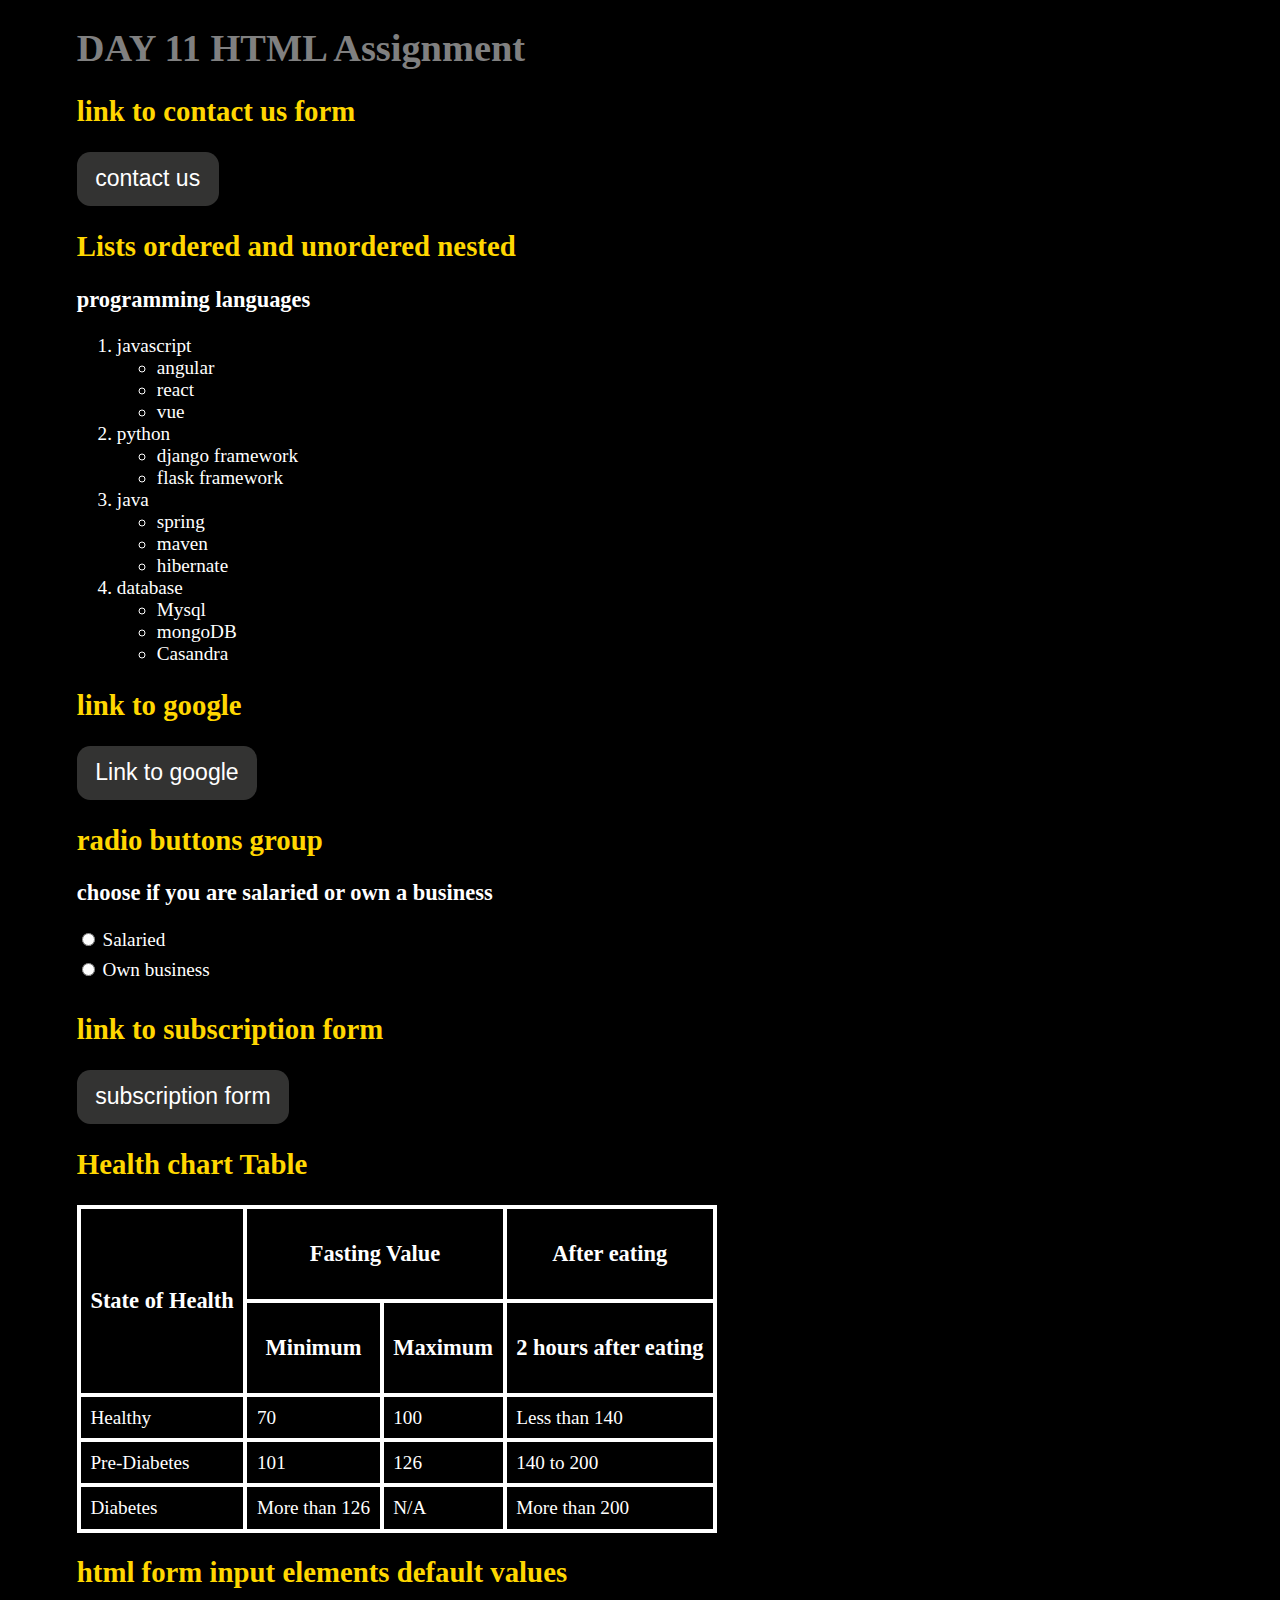
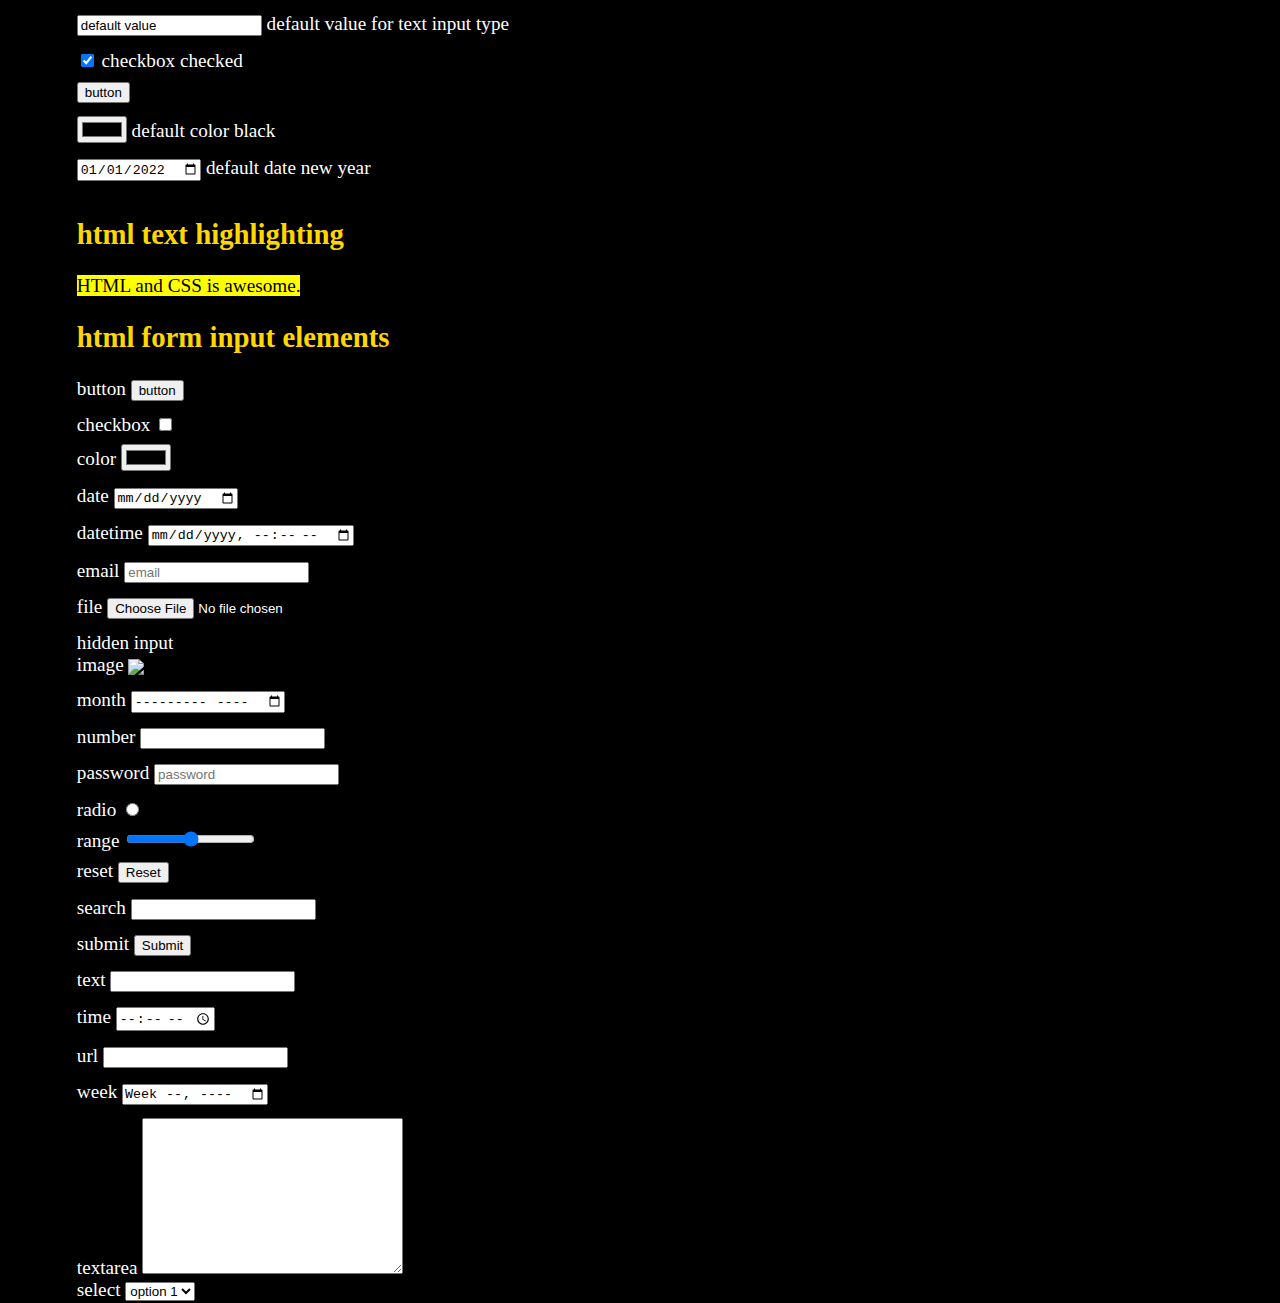
<file: index.html>
<!DOCTYPE html>
<html lang="en">
  <head>
    <meta charset="UTF-8" />
    <meta http-equiv="X-UA-Compatible" content="IE=edge" />
    <meta name="viewport" content="width=device-width, initial-scale=1.0" />
    <link rel="stylesheet" href="./styles/index.css" />
    <title>day 11</title>
  </head>
  <body>
    <h1>DAY 11 HTML Assignment</h1>
    <section>
      <h2>link to contact us form</h2>
      <button class="contactUsButton">
        <a href="./pages/contactUs.html" target="_blank">contact us</a>
      </button>
    </section>
    <section>
      <h2>Lists ordered and unordered nested</h2>
      <h3>programming languages</h3>
      <ol>
        <li>
          javascript
          <ul>
            <li>angular</li>
            <li>react</li>
            <li>vue</li>
          </ul>
        </li>
        <li>
          python
          <ul>
            <li>django framework</li>
            <li>flask framework</li>
          </ul>
        </li>
        <li>
          java
          <ul>
            <li>spring</li>
            <li>maven</li>
            <li>hibernate</li>
          </ul>
        </li>
        <li>
          database
          <ul>
            <li>Mysql</li>
            <li>mongoDB</li>
            <li>Casandra</li>
          </ul>
        </li>
      </ol>
    </section>
    <section>
      <h2>link to google</h2>
      <button class="linkToGoogle">
        <a href="https://www.google.com" target="_blank">Link to google</a>
      </button>
    </section>
    <section>
      <h2>radio buttons group</h2>
      <div class="radio">
        <h3>choose if you are salaried or own a business</h3>
        <div>
          <input type="radio" name="radio" id="salaried" value="salaried" />
          <label for="salaried">Salaried</label>
        </div>
        <div>
          <input type="radio" name="radio" id="own" value="own business" />
          <label for="own">Own business</label>
        </div>
      </div>
    </section>

    <section>
      <h2>link to subscription form</h2>
      <button class="subscription">
        <a href="./pages/subscription.html" target="_blank"
          >subscription form</a
        >
      </button>
    </section>

    <section>
      <h2>Health chart Table</h2>
      <table>
        <tr>
          <th rowspan="2">
            <h3>State of Health</h3>
          </th>
          <th colspan="2">
            <h3>Fasting Value</h3>
          </th>
          <th>
            <h3>After eating</h3>
          </th>
        </tr>
        <tr>
          <th>
            <h3>Minimum</h3>
          </th>
          <th>
            <h3>Maximum</h3>
          </th>
          <th>
            <h3>2 hours after eating</h3>
          </th>
        </tr>

        <tr>
          <td>Healthy</td>
          <td>70</td>
          <td>100</td>
          <td>Less than 140</td>
        </tr>
        <tr>
          <td>Pre-Diabetes</td>
          <td>101</td>
          <td>126</td>
          <td>140 to 200</td>
        </tr>
        <tr>
          <td>Diabetes</td>
          <td>More than 126</td>
          <td>N/A</td>
          <td>More than 200</td>
        </tr>
      </table>
    </section>

    <section>
      <h2>html form input elements default values</h2>
      <div>
        <input type="text" value="default value" placeholder="placeholder" />
        <label>default value for text input type</label>
        <br />
        <input type="checkbox" checked />
        <label>checkbox checked</label>
        <br />
        <input type="button" value="button" />
        <br />
        <input type="color" value="#000000" />
        <label>default color black</label>
        <br />
        <input type="date" value="2022-01-01" />
        <label>default date new year</label>
      </div>
    </section>

    <section>
      <h2>html text highlighting</h2>
      <div class="highlight"><mark>HTML and CSS is awesome.</mark></div>
    </section>

    <section>
      <div>
        <h2>html form input elements</h2>
        <label>button</label>

        <input type="button" value="button" />
        <br />
        <label>checkbox</label>
        <input type="checkbox" />
        <br />
        <label>color</label>
        <input type="color" />
        <br />
        <label>date</label>
        <input type="date" />
        <br />
        <label>datetime</label>
        <input type="datetime-local" />
        <br />
        <label>email</label>
        <input type="email" placeholder="email" />
        <br />
        <label>file</label>
        <input type="file" />
        <br />
        <label>hidden input</label>
        <input type="hidden" />
        <br />
        <label>image</label>
        <input type="image" />
        <br />
        <label>month</label>
        <input type="month" />
        <br />
        <label>number</label>
        <input type="number" />
        <br />
        <label>password</label>
        <input type="password" placeholder="password" />
        <br />
        <label>radio</label>
        <input type="radio" />
        <br />
        <label>range</label>
        <input type="range" />
        <br />
        <label>reset</label>
        <input type="reset" />
        <br />
        <label>search</label>
        <input type="search" />
        <br />
        <label>submit</label>
        <input type="submit" />
        <br />
        <label>text</label>
        <input type="text" />
        <br />
        <label>time</label>
        <input type="time" />
        <br />
        <label>url</label>
        <input type="url" />
        <br />
        <label>week</label>
        <input type="week" />
        <br />
        <label>textarea</label>
        <textarea cols="30" rows="10"></textarea>
        <br />
        <label>select</label>
        <select>
          <option value="">option 1</option>
          <option value="">option 2</option>
          <option value="">option 3</option>
        </select>
      </div>
    </section>
  </body>
</html>
</file>
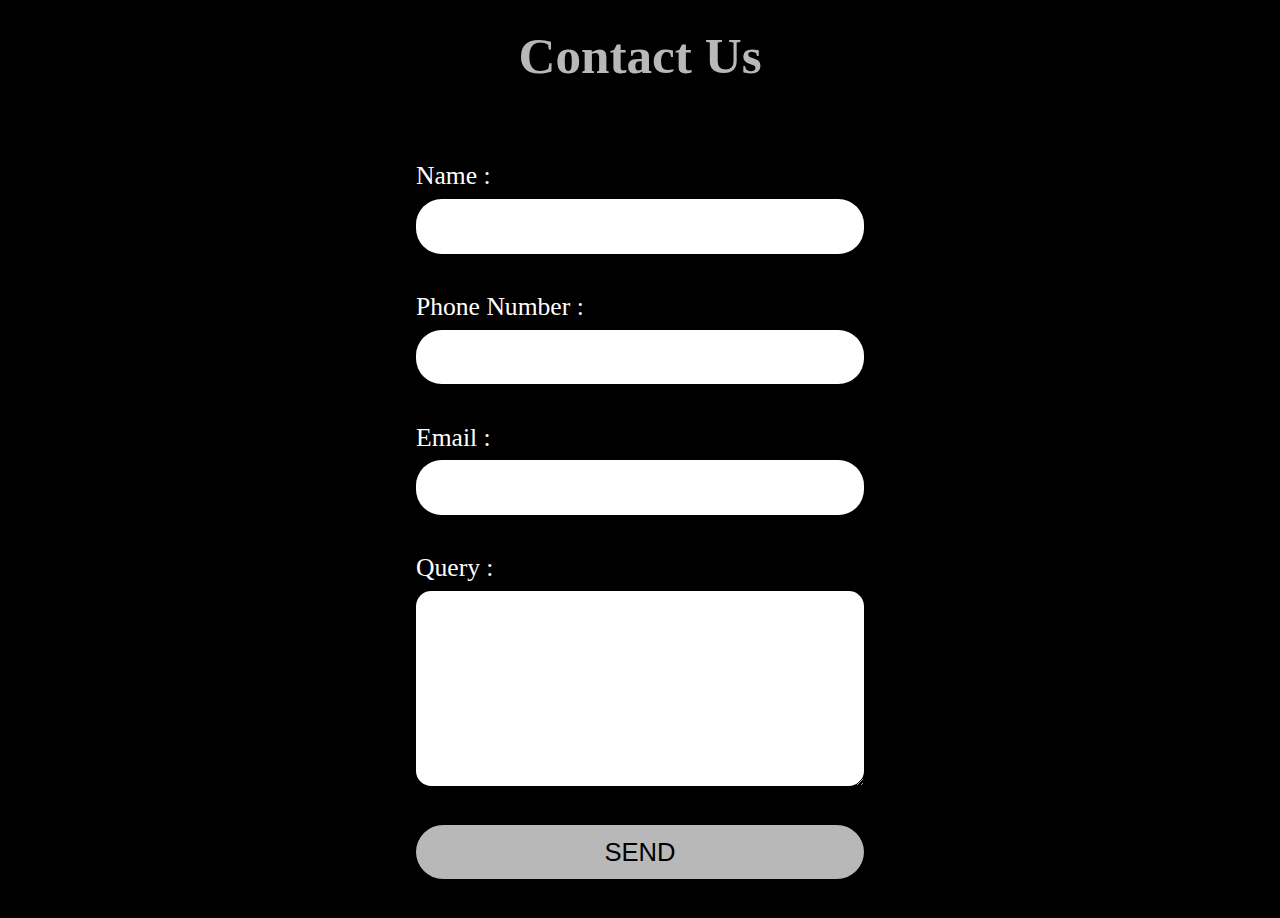
<file: pages/contactUs.html>
<!DOCTYPE html>
<html lang="en">
  <head>
    <meta charset="UTF-8" />
    <meta http-equiv="X-UA-Compatible" content="IE=edge" />
    <meta name="viewport" content="width=device-width, initial-scale=1.0" />
    <link rel="stylesheet" href="../styles/contactUs.css" />
    <title>contact us</title>
  </head>
  <body>
    <h1>Contact Us</h1>
    <section class="contactUs">
      <form method="get" class="contactUs">
        <span>
          <label for="name">Name :</label>
          <input type="text" name="name" id="name" />
        </span>
        <span>
          <label for="number">Phone Number :</label>
          <input type="text" name="number" id="number" />
        </span>
        <span>
          <label for="email">Email :</label>
          <input type="email" name="email" id="email" />
        </span>
        <span>
          <label for="query">Query :</label>
          <textarea name="query" id="query" cols="35" rows="10"></textarea>
        </span>
        <span>
          <input class="submit" type="submit" value="SEND" />
        </span>
      </form>
    </section>
  </body>
</html>
</file>
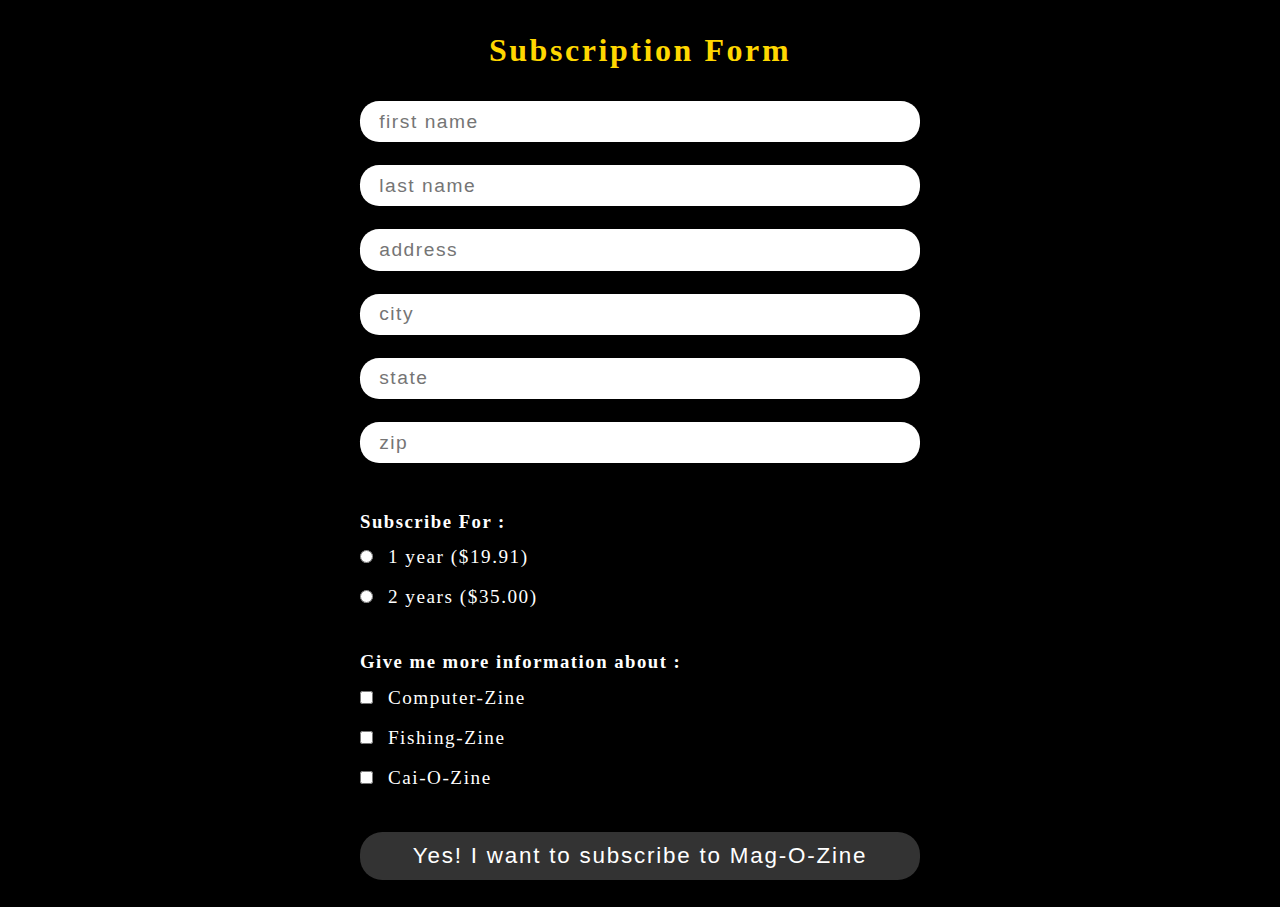
<file: pages/subscription.html>
<!DOCTYPE html>
<html lang="en">
  <head>
    <meta charset="UTF-8" />
    <meta http-equiv="X-UA-Compatible" content="IE=edge" />
    <meta name="viewport" content="width=device-width, initial-scale=1.0" />
    <link rel="stylesheet" href="../styles/subscription.css" />
    <title>subscription</title>
  </head>
  <body>
    <h1>Subscription Form</h1>
    <form method="get">
      <input
        type="text"
        name="firstName"
        id="firstName"
        placeholder="first name"
      />
      <input
        type="text"
        name="lastName"
        id="lastName"
        placeholder="last name"
      />
      <input type="text" name="address" id="address" placeholder="address" />
      <input type="text" name="city" id="city" placeholder="city" />
      <input type="text" name="state" id="state" placeholder="state" />
      <input type="text" name="zip" id="zip" placeholder="zip" />

      <div class="radio">
        <h3>Subscribe For :</h3>
        <div>
          <input type="radio" name="subDuration" id="1" value="1" />
          <label for="1">1 year ($19.91)</label>
        </div>
        <div>
          <input type="radio" name="subDuration" id="2" value="2" />
          <label for="2">2 years ($35.00)</label>
        </div>
      </div>

      <div class="checkbox">
        <h3>Give me more information about :</h3>
        <div>
          <input
            type="checkbox"
            name="zines"
            id="computer"
            value="computer-zine"
          />
          <label for="computer">Computer-Zine</label>
        </div>
        <div>
          <input
            type="checkbox"
            name="zines"
            id="fishing"
            value="fishing-zine"
          />
          <label for="fishing">Fishing-Zine</label>
        </div>
        <div>
          <input type="checkbox" name="zines" id="cai" value="cai-o-zine" />
          <label for="cai">Cai-O-Zine</label>
        </div>
      </div>

      <input type="submit" value="Yes! I want to subscribe to Mag-O-Zine" />
    </form>
  </body>
</html>
</file>
<file: styles/index.css>
html {
  font-size: 1.2rem;
}

* {
  box-sizing: border-box;
}

table,
th,
tr,
td {
  border: 4px solid white;
  border-collapse: collapse;
}

td,
th {
  padding: 0.5em;
}

body {
  background: black;
  color: white;
  margin-left: 4rem;
}

input {
  margin-bottom: 1em;
}

h1 {
  color: grey;
}

h2 {
  color: gold;
}

a {
  color: white;
  text-decoration: none;
  padding: 0.8em;
  font-size: 1.2rem;
}

button {
  background-color: rgb(51, 51, 50);
  border: 0;
  border-radius: 1em;
  padding: 1em 0;
  cursor: pointer;
}

button:hover > a {
  color: gold;
}
</file>
<file: styles/contactUs.css>
* {
  margin: 0;
  padding: 0;
  border: 0;
  box-sizing: border-box;
}

html {
  font-size: 0.8em;
}

body {
  background-color: black;
  color: white;
  display: flex;
  flex-direction: column;
}

h1 {
  text-align: center;
  font-size: 4rem;
  padding: 0.5em;
  color: rgb(184, 184, 184);
  margin-bottom: 1em;
}

section {
  margin: 0 auto;
}

form {
  display: flex;
  flex-direction: column;
  width: 35rem;
}

span {
  width: 100%;
  margin-bottom: 1.5em;
  display: flex;
  flex-direction: column;
  font-size: 2rem;
}

span > label {
  margin-bottom: 0.3em;
}

span > input {
  font-size: inherit;
  border-radius: 1em;
  padding: 0.5em 1em;
}

span > input:focus,
span > textarea:focus {
  outline: none;
  background-color: bisque;
}

span > textarea {
  font-size: 1.2rem;
  border-radius: 1em;
  padding: 0.5em 1em;
}

.submit {
  padding: 0.5em 3em;
  border-radius: 2em;
  cursor: pointer;
  background-color: rgb(184, 184, 184);
  color: black;
}

.submit:hover {
  background-color: bisque;
  color: black;
}
</file>
<file: styles/subscription.css>
* {
  margin: 0;
  padding: 0;
  border: 0;
  box-sizing: border-box;
  letter-spacing: 0.08em;
}

body {
  background-color: black;
  color: white;
  display: flex;
  flex-direction: column;
}

h1 {
  padding: 1em;
  text-align: center;
  color: gold;
}

h3 {
  margin-bottom: 0.7em;
}

form {
  display: flex;
  flex-direction: column;
  width: 35rem;
  margin: 0 auto;
}

input {
  font-size: 1.2rem;
  margin-bottom: 1.2em;
  padding: 0.5em 1em;
  border-radius: 1em;
}

input:hover {
  cursor: pointer;
}

input[type="submit"] {
  font-size: 1.6em;
  font-size: 1.4rem;
  padding: 0.5em 0;
  background-color: rgb(51, 51, 51);
  color: white;
}

input[type="submit"]:hover {
  color: gold;
}
input[type="text"]:focus {
  background-color: rgb(221, 204, 107);
  outline: none;
}

input[type="checkbox"],
input[type="radio"] {
  margin-right: 0.5em;
}

input[id="zip"],
input[id="2"],
input[id="cai"] {
  margin-bottom: 3rem;
}

input:checked + label {
  color: gold;
}

label {
  font-size: 1.2rem;
  margin-bottom: 0.3em;
}
</file>
